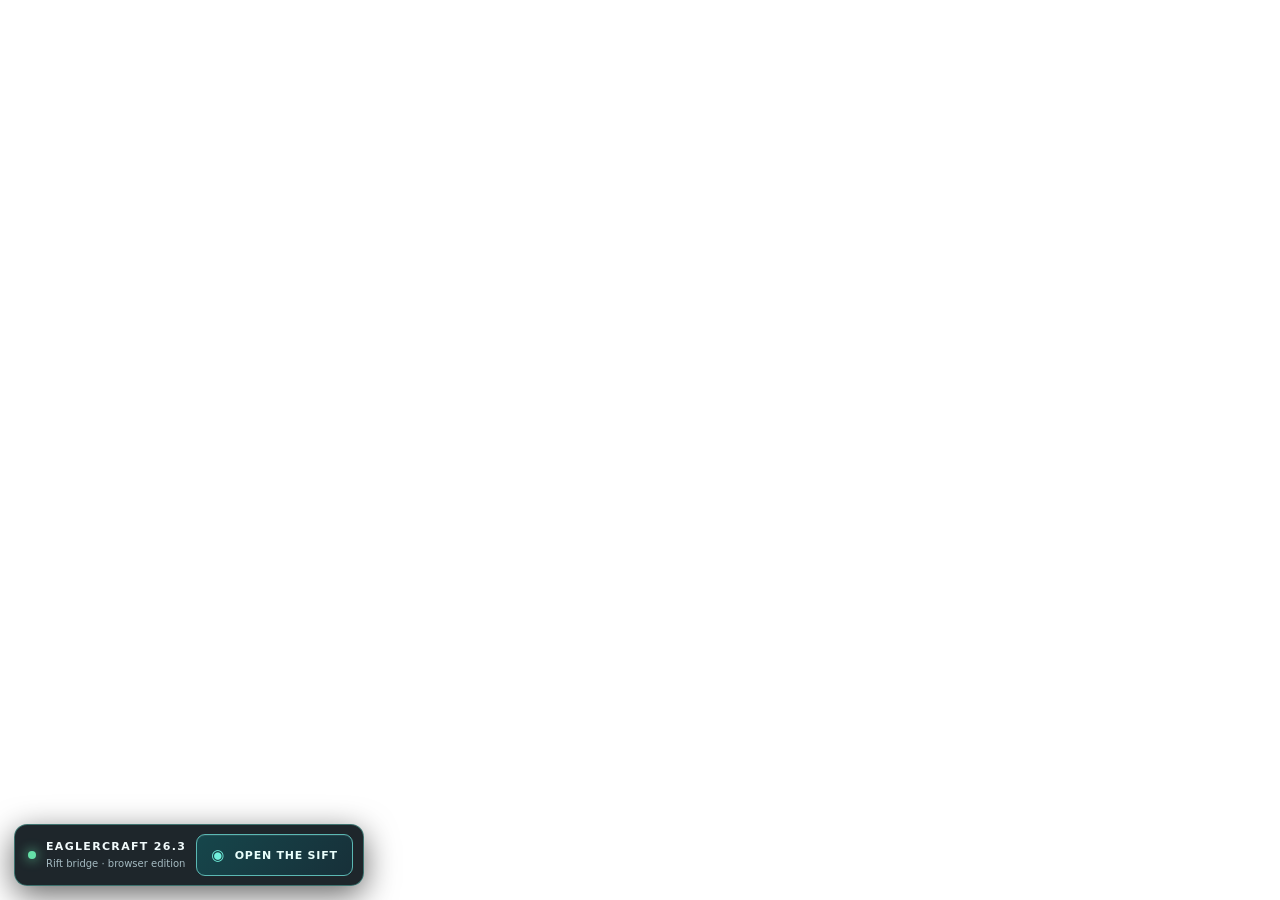
<file: sift.html>
<!doctype html>
<html lang="en">
<head>
<meta charset="utf-8">
<meta name="viewport" content="width=device-width,initial-scale=1,viewport-fit=cover">
<meta name="theme-color" content="#080d12">
<title>Eaglercraft 26.3 — The Sift Bridge</title>
<style>
:root{color-scheme:dark;--bg:#080d12;--panel:#101a22;--line:#35525b;--cyan:#71f0dc;--muted:#a4bac1;--gold:#f8d984}
*{box-sizing:border-box}
html,body{height:100%;width:100%;margin:0;overflow:hidden;background:var(--bg);font-family:system-ui,-apple-system,BlinkMacSystemFont,"Segoe UI",sans-serif;color:#f1fafb}
button,a{font:inherit}
#mcFrame{position:fixed;inset:0;width:100%;height:100%;border:0;background:#080d12}
.bridge{position:fixed;z-index:30;left:14px;bottom:14px;display:flex;align-items:center;gap:10px;max-width:calc(100vw - 28px);padding:9px 10px 9px 13px;background:rgba(8,17,23,.91);border:1px solid rgba(113,240,220,.38);border-radius:13px;box-shadow:0 9px 32px #0009;backdrop-filter:blur(10px);pointer-events:auto}
.statusdot{width:8px;height:8px;border-radius:99px;background:#65e1a8;box-shadow:0 0 12px #65e1a8;flex:none}
.status{min-width:0;line-height:1.15}.status strong{display:block;font-size:11px;letter-spacing:.12em}.status small{display:block;margin-top:4px;color:var(--muted);font-size:10px;white-space:nowrap}
#riftBtn{border:1px solid #5bb8b3;background:linear-gradient(130deg,#16464b,#173039);color:#e9fffc;border-radius:9px;padding:11px 14px;font-weight:800;font-size:11px;letter-spacing:.07em;white-space:nowrap;cursor:pointer;box-shadow:inset 0 1px #ffffff14;transition:filter .16s,transform .16s}
#riftBtn:hover{filter:brightness(1.25);transform:translateY(-1px)}#riftBtn:focus-visible,#returnBtn:focus-visible{outline:2px solid var(--gold);outline-offset:3px}
#riftBtn .glyph{color:var(--cyan);font-size:15px;margin-right:5px;vertical-align:-1px}
#siftLayer{position:fixed;z-index:20;inset:0;background:#070b10;display:none;opacity:0;transition:opacity .22s}
#siftLayer.open{display:block;opacity:1}
#siftFrame{position:absolute;inset:0;width:100%;height:100%;border:0;background:#080d12}
#returnBtn{position:absolute;z-index:24;right:14px;bottom:14px;border:1px solid rgba(113,240,220,.65);border-radius:10px;color:#f1fffd;background:rgba(7,17,23,.93);padding:11px 13px;font-weight:800;font-size:11px;letter-spacing:.03em;cursor:pointer;box-shadow:0 6px 22px #0008}
#returnBtn:hover{background:#16363b}
#riftFlash{position:fixed;z-index:50;inset:0;display:none;place-items:center;pointer-events:none;background:radial-gradient(circle,#8cfff8aa 0,#68e4dd44 19%,#06101600 67%);opacity:0}
#riftFlash.go{display:grid;animation:rift .9s ease-out forwards}
.flash-core{width:min(21vw,210px);aspect-ratio:1;border:4px solid #b7fff6;border-radius:50%;box-shadow:0 0 22px #7fffe7,0 0 55px #40bcb1,inset 0 0 24px #4bddd0;background:repeating-radial-gradient(ellipse at 48% 48%,#87fff544 0 4px,#0d303a55 6px 12px);animation:spin 1s linear infinite}
@keyframes rift{0%{opacity:0}20%{opacity:1}70%{opacity:.85}100%{opacity:0}}
@keyframes spin{to{transform:rotate(360deg)}}
@media(max-width:560px){.bridge{left:8px;right:8px;bottom:8px;justify-content:space-between;gap:7px;padding:8px}.status strong{font-size:9px}.status small{font-size:9px}#riftBtn{font-size:10px;padding:10px 9px}#returnBtn{right:8px;bottom:78px;padding:10px;font-size:10px}.flash-core{width:42vw}}
@media(prefers-reduced-motion:reduce){*,*::before,*::after{animation-duration:.01ms!important;transition-duration:.01ms!important}}
</style>
</head>
<body>
<!-- This is an add-on page. It intentionally leaves the existing Eaglercraft index.html untouched. -->
<iframe id="mcFrame" src="./index.html" title="Eaglercraft 26.3" allow="fullscreen; autoplay; gamepad; clipboard-read; clipboard-write" referrerpolicy="strict-origin-when-cross-origin"></iframe>
<div class="bridge" id="bridgeDock" role="region" aria-label="The Sift browser bridge">
  <span class="statusdot" aria-hidden="true"></span>
  <div class="status"><strong>EAGLERCRAFT 26.3</strong><small>Rift bridge · browser edition</small></div>
  <button id="riftBtn" type="button" title="Switch to The Sift browser dimension"><span class="glyph">◉</span> OPEN THE SIFT</button>
</div>
<div id="siftLayer" aria-hidden="true">
  <iframe id="siftFrame" title="The Sift browser dimension" allow="autoplay; fullscreen; gamepad" referrerpolicy="strict-origin-when-cross-origin"></iframe>
  <button id="returnBtn" type="button" title="Return to Eaglercraft">↶ RETURN TO MINECRAFT</button>
</div>
<div id="riftFlash" aria-hidden="true"><div class="flash-core"></div></div>
<script>
(() => {
  'use strict';
  const mcFrame = document.getElementById('mcFrame');
  const bridgeDock = document.getElementById('bridgeDock');
  const riftBtn = document.getElementById('riftBtn');
  const siftLayer = document.getElementById('siftLayer');
  const siftFrame = document.getElementById('siftFrame');
  const returnBtn = document.getElementById('returnBtn');
  const riftFlash = document.getElementById('riftFlash');
  let opened = false;
  let hasLoadedSift = false;
  let flashTimer = 0;

  function showSift() {
    if (opened) return;
    opened = true;
    bridgeDock.style.display = 'none';
    siftLayer.style.display = 'block';
    siftLayer.setAttribute('aria-hidden', 'false');
    // Let the transition render after display switches from none.
    requestAnimationFrame(() => siftLayer.classList.add('open'));
    if (!hasLoadedSift) {
      siftFrame.src = new URL('./the-sift.html', window.location.href).href;
      hasLoadedSift = true;
    }
    riftFlash.classList.remove('go');
    void riftFlash.offsetWidth;
    riftFlash.classList.add('go');
    clearTimeout(flashTimer);
    flashTimer = setTimeout(() => { riftFlash.classList.remove('go'); }, 1000);
  }

  function returnToMinecraft() {
    if (!opened) return;
    opened = false;
    siftLayer.classList.remove('open');
    siftLayer.setAttribute('aria-hidden', 'true');
    // Keep the Sift iframe loaded so a return trip retains the current run in memory.
    setTimeout(() => {
      if (!opened) siftLayer.style.display = 'none';
    }, 240);
    bridgeDock.style.display = 'flex';
  }

  riftBtn.addEventListener('click', showSift);
  returnBtn.addEventListener('click', returnToMinecraft);

  // the-sift.html sends this message from its built-in “Exit to Launcher” control.
  window.addEventListener('message', event => {
    if (event.source !== siftFrame.contentWindow) return;
    if (event.data && event.data.type === 'sift-exit') returnToMinecraft();
  });

  // Escape works when focus is on the wrapper page. The Sift's own exit control also works
  // when its iframe owns keyboard focus.
  window.addEventListener('keydown', event => {
    if (event.key === 'Escape' && opened) returnToMinecraft();
  });

  // If the current page is loaded with #sift, open the dimension directly.
  if (window.location.hash === '#sift') showSift();
})();
</script>
</body>
</html>
</file>
